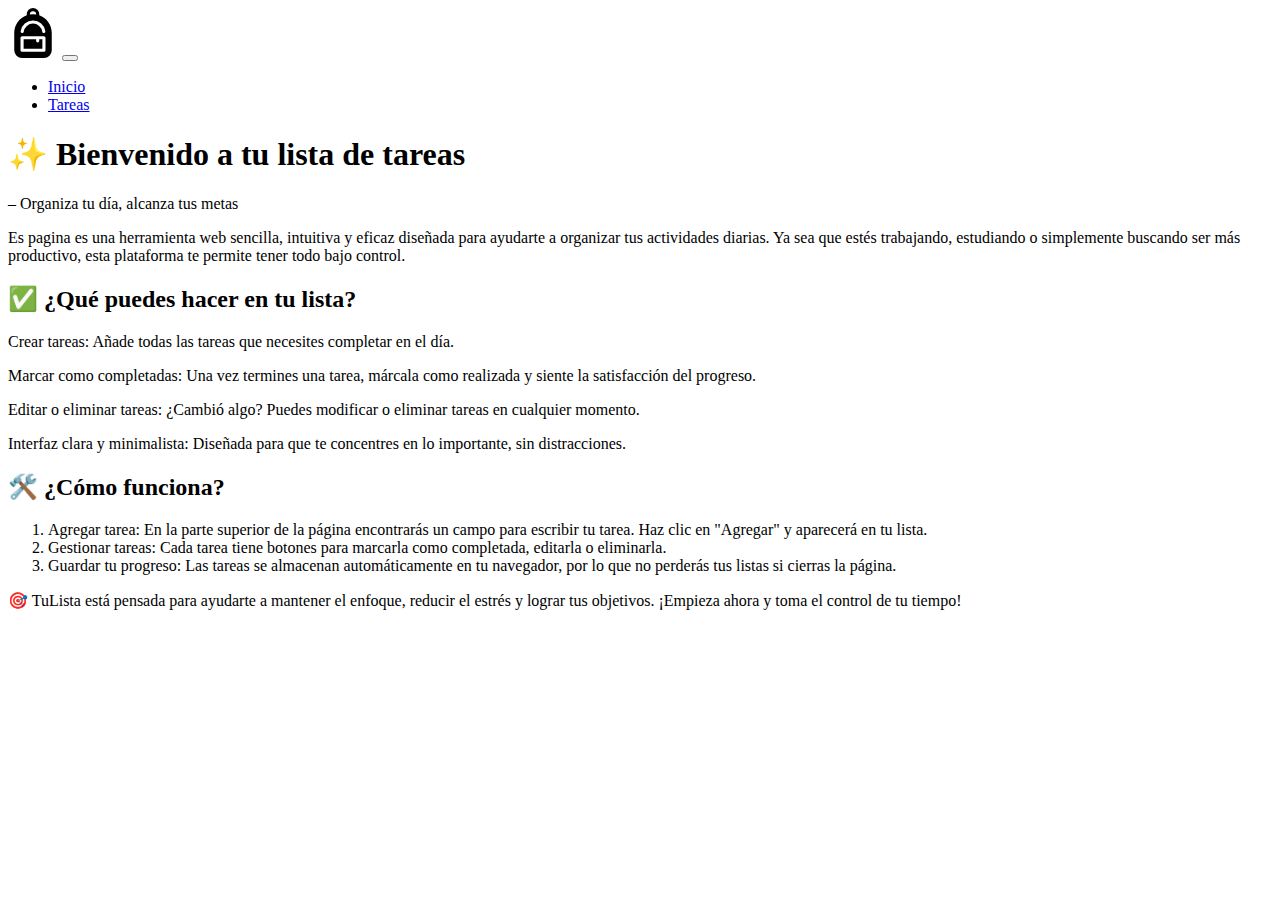
<file: index.html>
<!DOCTYPE html>
<html lang="es">

<head>
    <meta charset="UTF-8">
    <meta name="viewport" content="width=device-width, initial-scale=1.0">
    <link href="https://cdn.jsdelivr.net/npm/bootstrap@5.3.7/dist/css/bootstrap.min.css" rel="stylesheet"
        integrity="sha384-LN+7fdVzj6u52u30Kp6M/trliBMCMKTyK833zpbD+pXdCLuTusPj697FH4R/5mcr" crossorigin="anonymous">
    <title>Laboratorio Bootstrap</title>
    <link rel="stylesheet" href="./assets/styles_css/style.css">
</head>

<body>
    <nav class="navbar navbar-expand-lg bg-body-tertiary">
        <div class="container-fluid">
            <a class="navbar-brand" href="./index.html"><img src="../assets/img/backpack-fill.svg" alt="icono"></a>
            <button class="navbar-toggler" type="button" data-bs-toggle="collapse"
                data-bs-target="#navbarSupportedContent" aria-controls="navbarSupportedContent" aria-expanded="false"
                aria-label="Toggle navigation">
                <span class="navbar-toggler-icon"></span>
            </button>
            <div class="collapse navbar-collapse" id="navbarSupportedContent">
                <ul class="navbar-nav me-auto mb-2 mb-lg-0">
                    <li class="nav-item">
                        <a class="nav-link" aria-current="page" href="./index.html">Inicio</a>
                    </li>
                    <li class="nav-item">
                        <a class="nav-link" href="./paginas/Lista.html">Tareas</a>
                    </li>
                </ul>
            </div>
        </div>
    </nav>
    <main>
        <h1> ✨ Bienvenido a tu lista de tareas</h1>
        <figcaption class="blockquote-footer">
            – Organiza tu día, alcanza tus metas
        </figcaption>
        <div class="container-lg">
            <p>
                Es pagina es una herramienta web sencilla, intuitiva y eficaz diseñada para ayudarte a organizar tus
                actividades diarias. Ya sea que estés trabajando, estudiando o simplemente buscando ser más productivo,
                esta
                plataforma te permite tener todo bajo control.
            </p>        
            <p>        
                <h2>✅ ¿Qué puedes hacer en tu lista?</h2> 

                <p> Crear tareas: Añade todas las tareas que necesites completar en el día.</p>
                <p> Marcar como completadas: Una vez termines una tarea, márcala como realizada y siente la
                satisfacción del progreso.</p>
                <p> Editar o eliminar tareas: ¿Cambió algo? Puedes modificar o eliminar tareas en cualquier momento.</p>
                <p> Interfaz clara y minimalista: Diseñada para que te concentres en lo importante, sin distracciones.</p>                

                <h2>🛠️ ¿Cómo funciona?</h2>
                <ol>
                    <li>Agregar tarea: En la parte superior de la página encontrarás un campo para escribir tu tarea. Haz
                clic en "Agregar" y aparecerá en tu lista.</li>
                    <li>Gestionar tareas: Cada tarea tiene botones para marcarla como completada, editarla o eliminarla.</li>
                    <li>Guardar tu progreso: Las tareas se almacenan automáticamente en tu navegador, por lo que no perderás tus listas si cierras la página.</li>
                </ol>               
            </p>
            <p>
                🎯 TuLista está pensada para ayudarte a mantener el enfoque, reducir el estrés y lograr tus
                objetivos.
                ¡Empieza ahora y toma el control de tu tiempo!                                
            </p>
        </div>
    </main>
    <script src="https://cdn.jsdelivr.net/npm/bootstrap@5.3.7/dist/js/bootstrap.bundle.min.js"
        integrity="sha384-ndDqU0Gzau9qJ1lfW4pNLlhNTkCfHzAVBReH9diLvGRem5+R9g2FzA8ZGN954O5Q"
        crossorigin="anonymous"></script>
</body>

</html>
</file>
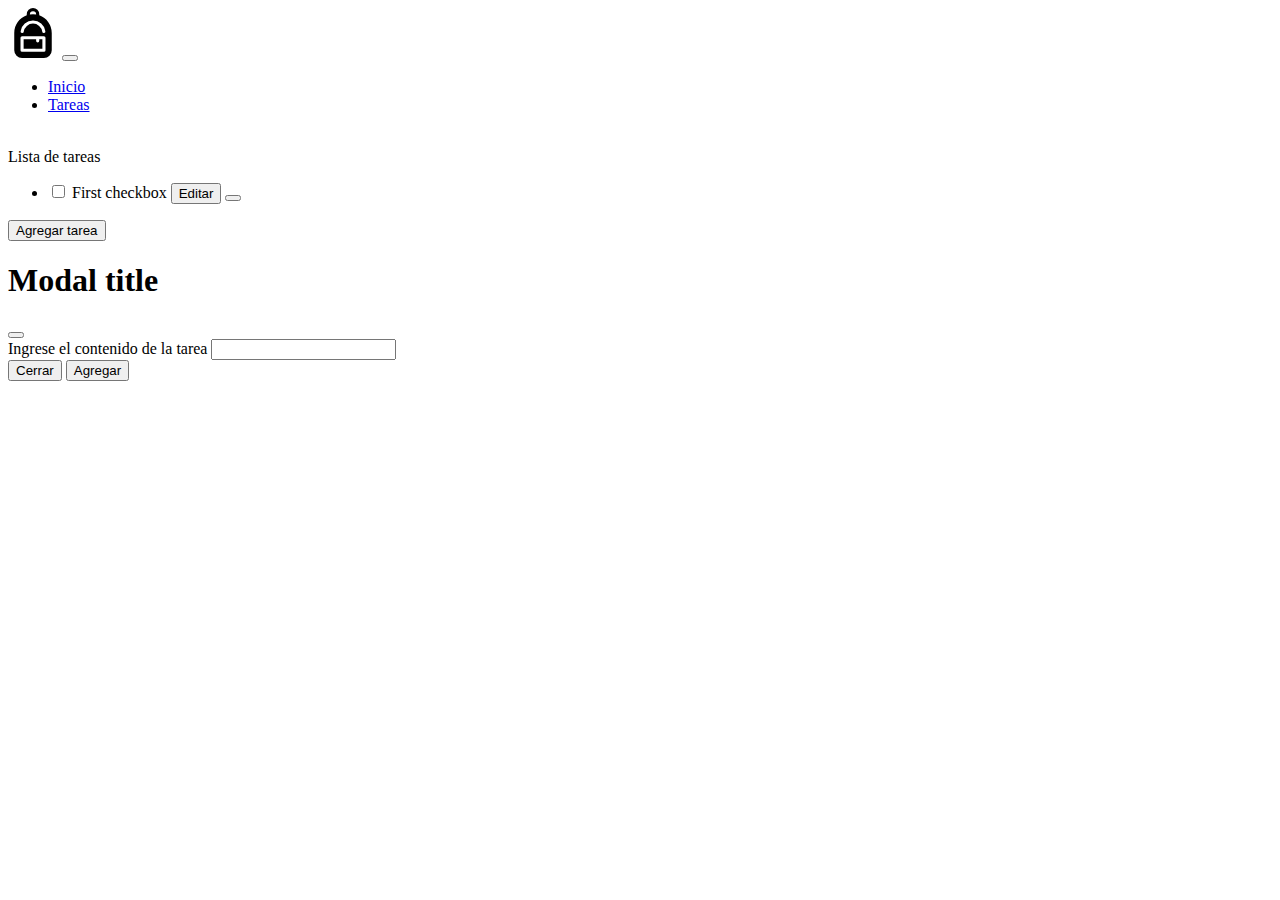
<file: paginas/Lista.html>
<!DOCTYPE html>
<html lang="es">

<head>
    <meta charset="UTF-8">
    <meta name="viewport" content="width=device-width, initial-scale=1.0">
    <link href="https://cdn.jsdelivr.net/npm/bootstrap@5.3.7/dist/css/bootstrap.min.css" rel="stylesheet"
        integrity="sha384-LN+7fdVzj6u52u30Kp6M/trliBMCMKTyK833zpbD+pXdCLuTusPj697FH4R/5mcr" crossorigin="anonymous">
    <title>Lista</title>
    <link rel="stylesheet" href="../assets/styles_css/style.css">
</head>

<body>
    <nav class="navbar navbar-expand-lg bg-body-tertiary">
        <div class="container-fluid">
            <a class="navbar-brand" href="../index.html"><img src="../assets/img/backpack-fill.svg" alt="icono"></a>
            <button class="navbar-toggler" type="button" data-bs-toggle="collapse"
                data-bs-target="#navbarSupportedContent" aria-controls="navbarSupportedContent" aria-expanded="false"
                aria-label="Toggle navigation">
                <span class="navbar-toggler-icon"></span>
            </button>
            <div class="collapse navbar-collapse" id="navbarSupportedContent">
                <ul class="navbar-nav me-auto mb-2 mb-lg-0">
                    <li class="nav-item">
                        <a class="nav-link" aria-current="page" href="../index.html">Inicio</a>
                    </li>
                    <li class="nav-item">
                        <a class="nav-link" href="./paginas/Lista.html">Tareas</a>
                    </li>
                </ul>
            </div>
        </div>
    </nav>
    <main>
        <br>
        <div class="container lg">
            <div class="card">
                <div class="card-header">
                    Lista de tareas
                </div>
                <div class="card-body">
                    <section class="to_do">
                        <ul class="list-group" id="lista-tareas">
                            <li class="liLista list-group-item d-flex align-items-center">
                                <input class="form-check-input me-1" type="checkbox" id="firstCheckbox">
                                <label class="form-check-label" for="firstCheckbox">First checkbox</label>
                                <button class="btnForm btn btn-primary ms-auto">Editar</button>
                                <button class="btnForm btn btn-close ms-3"></button>
                            </li>
                        </ul>
                </div>

                <!-- Button trigger modal -->
                <button type="button" class="botonAgregarT btn btn-primary ms-3" data-bs-toggle="modal"
                    data-bs-target="#modalForm">
                    Agregar tarea
                </button>

                <!-- Modal -->
                <div class="modal fade" id="modalForm" tabindex="-1" aria-labelledby="exampleModalLabel"
                    aria-hidden="true">
                    <div class="modal-dialog">
                        <div class="modal-content">
                            <div class="modal-header">
                                <h1 class="modal-title fs-5" id="exampleModalLabel">Modal title</h1>
                                <button type="button" class="btn-close" data-bs-dismiss="modal"
                                    aria-label="Close"></button>
                            </div>
                            <div class="modal-body">
                                <div class="mb-3">
                                    <label for="textTarea" class="form-label">
                                        Ingrese el contenido de la tarea
                                    </label>
                                    <input class="form-control" type="text" id="textTarea">
                                </div>
                            </div>
                            <div class="modal-footer">
                                <button type="button" class="btn btn-secondary" data-bs-dismiss="modal">Cerrar</button>
                                <button type="submit" class="btn btn-primary" onclick="agregarTarea()">Agregar</button>
                            </div>
                        </div>
                    </div>
                </div>
                </section>
                <br>
                <section class="formulario">

                </section>
            </div>
        </div>
        </div>
    </main>
    <script src="https://cdn.jsdelivr.net/npm/bootstrap@5.3.7/dist/js/bootstrap.bundle.min.js"
        integrity="sha384-ndDqU0Gzau9qJ1lfW4pNLlhNTkCfHzAVBReH9diLvGRem5+R9g2FzA8ZGN954O5Q" crossorigin="anonymous">
        </script>
    <script src="../js/script.js"></script>
</body>

</html>
</file>
<file: assets/styles_css/style.css>
img{
    height: 50px;
}
.botonAgregarT{
    width: max-content;
}
</file>
